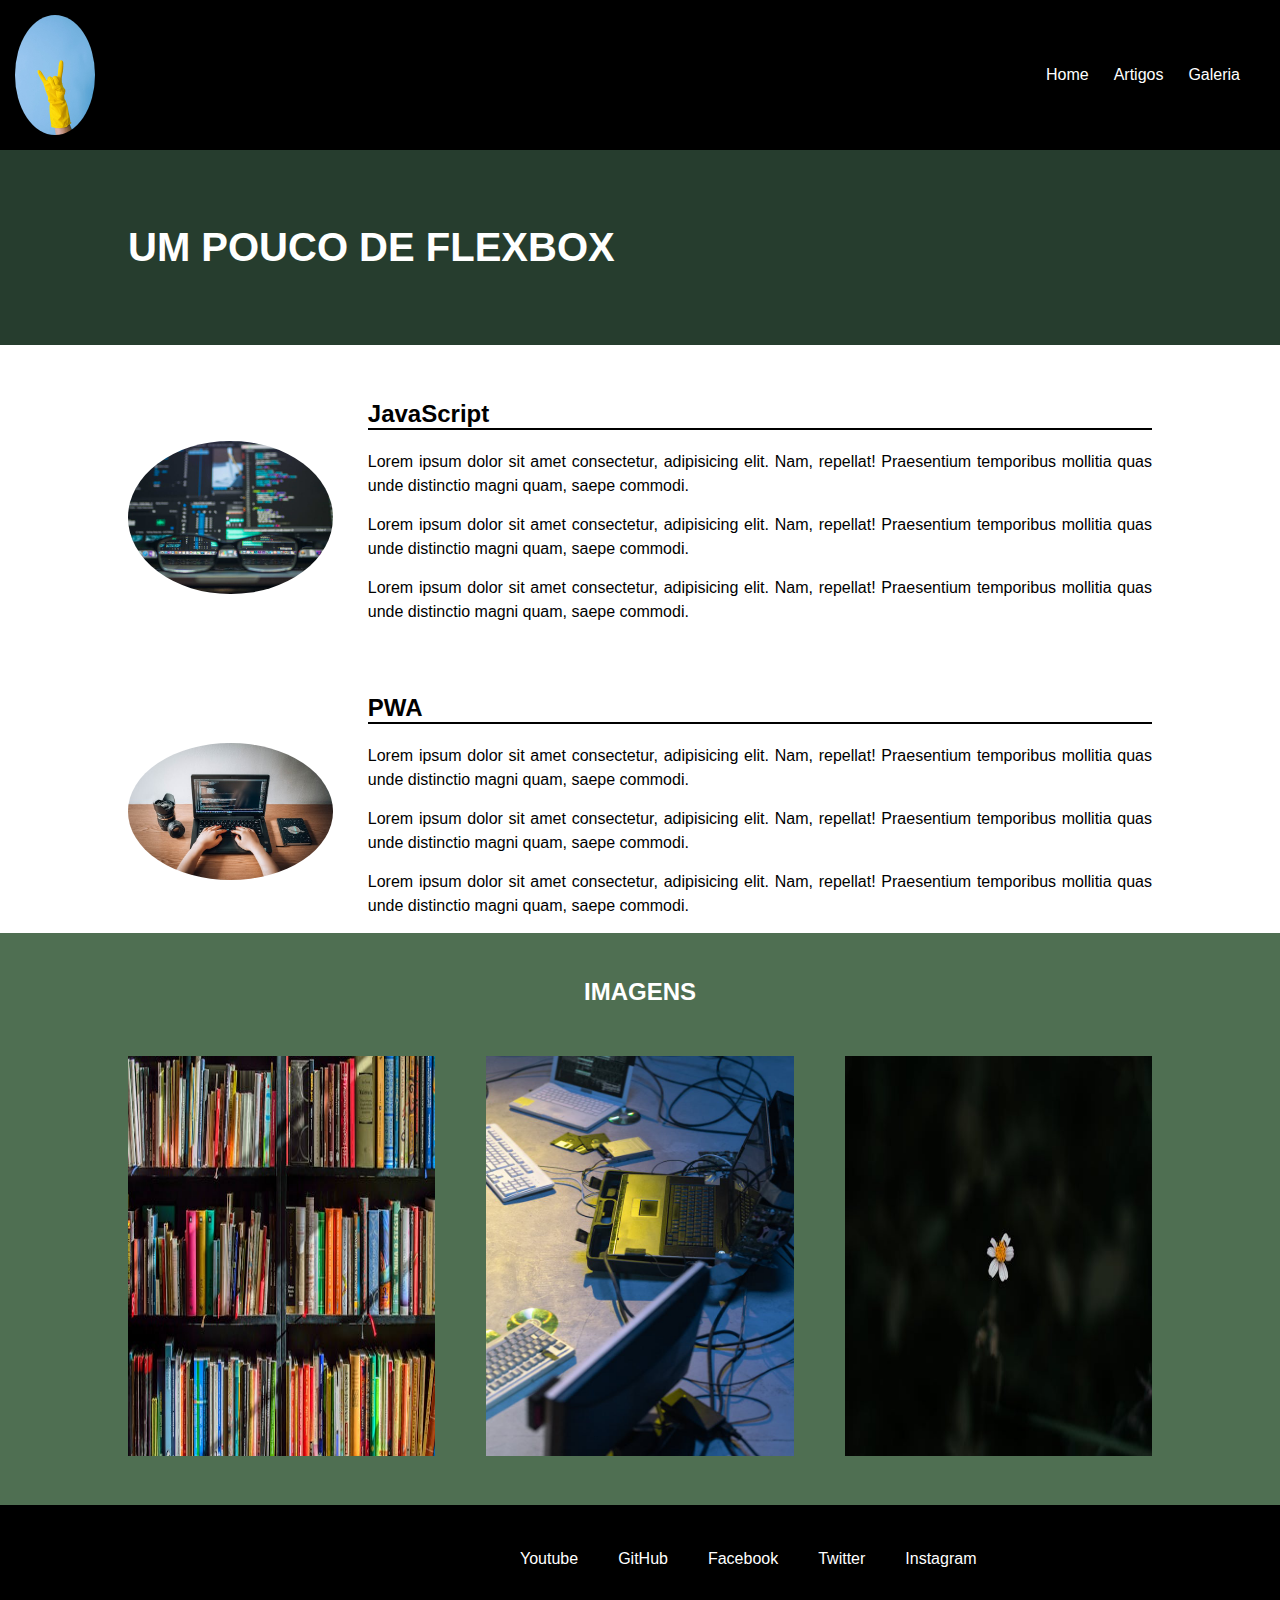
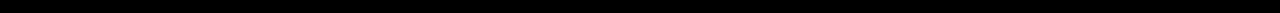
<file: estudos_3/index.html>
<!DOCTYPE html>
<html lang="en">
<head>
    <meta charset="UTF-8">
    <meta name="viewport" content="width=device-width, initial-scale=1.0">
    
    <title>Exercício 3</title>
    <link rel="stylesheet" href="css/style.css">
</head>
<body>
    
    <nav class="nav">
        <img class="logo" src="img/logo.jpg" alt="Logo">

        <ul class="lista">
            <li class="lista-item">
                <a class="lista-link" href="#">Home</a>
            </li>

            <li class="lista-item">
                <a class="lista-link" href="pg/artigos.html">Artigos</a>
            </li>

            <li class="lista-item">
                <a class="lista-link" href="pg/galeria.html">Galeria</a>
            </li>
        </ul>
    </nav>

    <header class="header">
        <div class="header-container">
            <h1 class="title-1">UM POUCO DE FLEXBOX</h1>
        </div>
    </header>

    <main>
        <section class="flex-1 container">
            <figure class="w-20">
                <img class="img-100" src="img/foto-1.jpg" alt="visão de computadores atrav´ss de um óculos">
            </figure>

            <div class="w-80">
                <h2 class="title-2">JavaScript</h2>
                <p class="p">Lorem ipsum dolor sit amet consectetur, adipisicing elit. Nam, repellat! Praesentium temporibus mollitia quas unde distinctio magni quam, saepe commodi.</p>
                <p class="p">Lorem ipsum dolor sit amet consectetur, adipisicing elit. Nam, repellat! Praesentium temporibus mollitia quas unde distinctio magni quam, saepe commodi.</p>
                <p class="p">Lorem ipsum dolor sit amet consectetur, adipisicing elit. Nam, repellat! Praesentium temporibus mollitia quas unde distinctio magni quam, saepe commodi.</p>
            </div>
        </section>

        <section class="flex-1 container">
            <figure class="w-20">
                <img class="img-100" src="img/foto-2.jpg" alt="visão do notebook">
            </figure>

            <div class="w-80">
                <h2 class="title-2">PWA</h2>
                <p class="p">Lorem ipsum dolor sit amet consectetur, adipisicing elit. Nam, repellat! Praesentium temporibus mollitia quas unde distinctio magni quam, saepe commodi.</p>
                <p class="p">Lorem ipsum dolor sit amet consectetur, adipisicing elit. Nam, repellat! Praesentium temporibus mollitia quas unde distinctio magni quam, saepe commodi.</p>
                <p class="p">Lorem ipsum dolor sit amet consectetur, adipisicing elit. Nam, repellat! Praesentium temporibus mollitia quas unde distinctio magni quam, saepe commodi.</p>
            </div>
        </section>

        <section class="secao-1">
            <div class="secao-container">
                <h2>IMAGENS</h2>

                <div class="flex-1">
                    <figure class="w-30">
                        <img class="img-100-square" src="img/foto-3.jpg" alt="">
                    </figure>
                    <figure class="w-30">
                        <img class="img-100-square" src="img/foto-4.jpg" alt="">
                    </figure>
                    <figure class="w-30">
                        <img class="img-100-square" src="img/foto-5.jpg" alt="">
                    </figure>
                </div>
            </div>
           

        </section>
    </main>
 
    <footer class="footer">
        <ul class="footer2">
            <li class="li">Youtube</li>
            <li class="li">GitHub</li>
            <li class="li">Facebook</li>
            <li class="li">Twitter</li>
            <li class="li">Instagram</li>
        </ul>
    </footer>

</body>
</html>
</file>
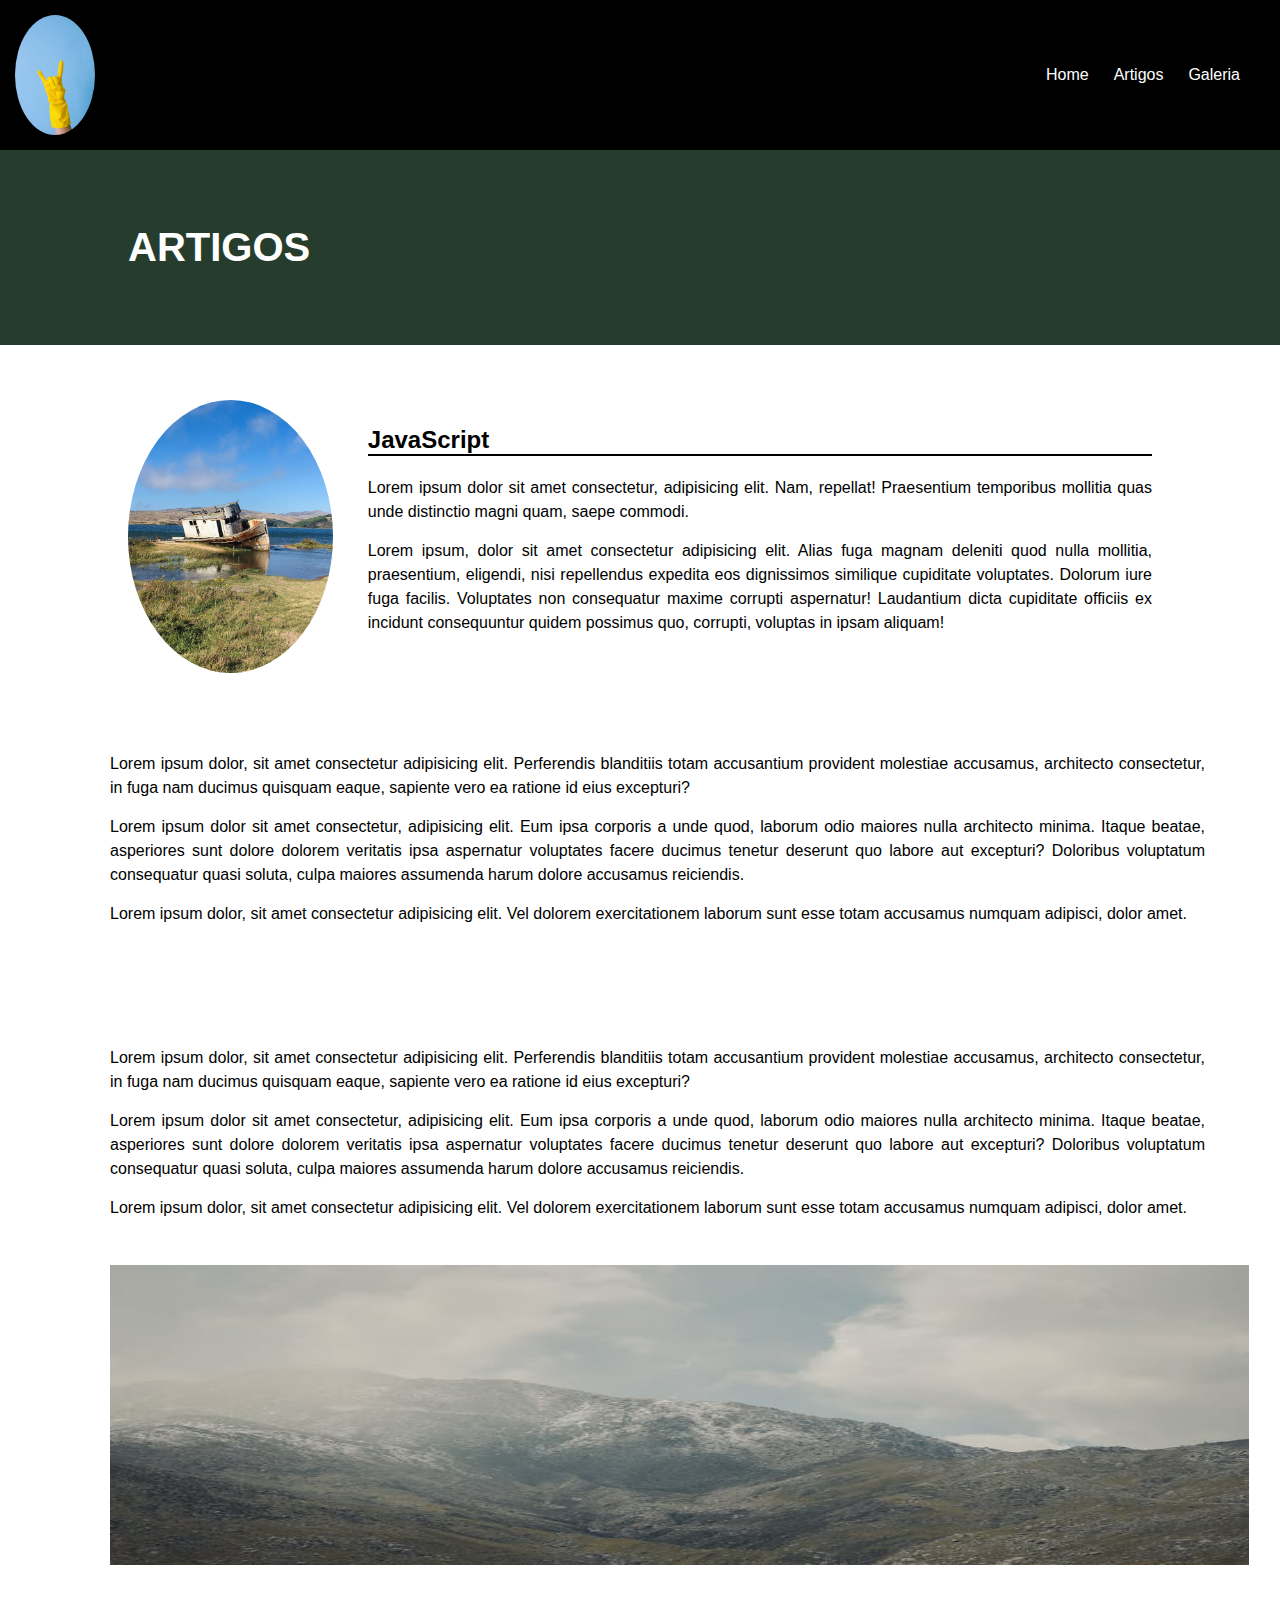
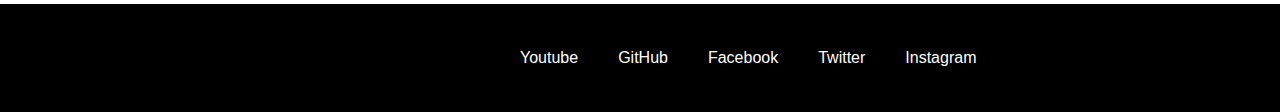
<file: estudos_3/pg/artigos.html>
<!DOCTYPE html>
<html lang="en">
<head>
    <meta charset="UTF-8">
    <meta name="viewport" content="width=device-width, initial-scale=1.0">
    <title>Artigos</title>
    <link rel="stylesheet" href="../css/style.css">
</head>
<body>
    <nav class="nav">
        <img class="logo" src="../img/logo.jpg" alt="Logo">

        <ul class="lista">
            <li class="lista-item">
                <a class="lista-link" href="../index.html">Home</a>
            </li>

            <li class="lista-item">
                <a class="lista-link" href="#">Artigos</a>
            </li>

            <li class="lista-item">
                <a class="lista-link" href="galeria.html">Galeria</a>
            </li>
        </ul>
    </nav>

    <header class="header">
        <div class="header-container">
            <h1 class="title-1">ARTIGOS</h1>
        </div>
    </header>

    <section class="flex-1 container">
        <figure class="w-20">
            <img class="img-100" src="../img/barco-1.jpg" alt="Barco abandonado">
        </figure>

        <div class="w-80">
            <h2 class="title-2">JavaScript</h2>
            <p class="p">Lorem ipsum dolor sit amet consectetur, adipisicing elit. Nam, repellat! Praesentium temporibus mollitia quas unde distinctio magni quam, saepe commodi.</p>
            <p class="p">Lorem ipsum, dolor sit amet consectetur adipisicing elit. Alias fuga magnam deleniti quod nulla mollitia, praesentium, eligendi, nisi repellendus expedita eos dignissimos similique cupiditate voluptates. Dolorum iure fuga facilis. Voluptates non consequatur maxime corrupti aspernatur! Laudantium dicta cupiditate officiis ex incidunt consequuntur quidem possimus quo, corrupti, voluptas in ipsam aliquam!</p>
        </div>
    </section>

    <article class="article1">
        <p class="p">Lorem ipsum dolor, sit amet consectetur adipisicing elit. Perferendis blanditiis totam accusantium provident molestiae accusamus, architecto consectetur, in fuga nam ducimus quisquam eaque, sapiente vero ea ratione id eius excepturi?</p>
        <p class="p">Lorem ipsum dolor sit amet consectetur, adipisicing elit. Eum ipsa corporis a unde quod, laborum odio maiores nulla architecto minima. Itaque beatae, asperiores sunt dolore dolorem veritatis ipsa aspernatur voluptates facere ducimus tenetur deserunt quo labore aut excepturi? Doloribus voluptatum consequatur quasi soluta, culpa maiores assumenda harum dolore accusamus reiciendis.</p>
        <p class="p">Lorem ipsum dolor, sit amet consectetur adipisicing elit. Vel dolorem exercitationem laborum sunt esse totam accusamus numquam adipisci, dolor amet.</p>
    </article>

    <article class="article2">
        <p class="p">Lorem ipsum dolor, sit amet consectetur adipisicing elit. Perferendis blanditiis totam accusantium provident molestiae accusamus, architecto consectetur, in fuga nam ducimus quisquam eaque, sapiente vero ea ratione id eius excepturi?</p>
        <p class="p">Lorem ipsum dolor sit amet consectetur, adipisicing elit. Eum ipsa corporis a unde quod, laborum odio maiores nulla architecto minima. Itaque beatae, asperiores sunt dolore dolorem veritatis ipsa aspernatur voluptates facere ducimus tenetur deserunt quo labore aut excepturi? Doloribus voluptatum consequatur quasi soluta, culpa maiores assumenda harum dolore accusamus reiciendis.</p>
        <p class="p">Lorem ipsum dolor, sit amet consectetur adipisicing elit. Vel dolorem exercitationem laborum sunt esse totam accusamus numquam adipisci, dolor amet.</p>
    </article>

    <figure class="w-fig">
        <img class="img-art" src="../img/montanha1.jpg" alt="">
    </figure>

    <footer class="footer">
        <ul class="footer2">
            <li class="li">Youtube</li>
            <li class="li">GitHub</li>
            <li class="li">Facebook</li>
            <li class="li">Twitter</li>
            <li class="li">Instagram</li>
        </ul>
    </footer>
</body>
</html>
</file>
<file: estudos_3/css/style.css>
*{
    margin: 0;
    padding: 0;
    font-family: helvetica;
}

.nav{
    background-color: black;
    color: white;
    display: flex;
    justify-content: space-between;
    align-items: center;
    padding: 15px;
}

.logo{
    width: 80px;
    border-radius: 50%;
}

.lista{
    display: flex;
    align-items: center;
}

.lista-item{
    list-style: none;
    margin-right: 25px;
}

.lista-link{
    text-decoration: none;
    color: white;
}

.lista-link:hover{
    text-shadow: 2px 2px 1px white;
    text-decoration: underline;
    transition: 0.5s;
}

.header{
    background-color:  #263d2e;
    color: white;
}

.header-container{
    width: 80%;
    margin: 0 auto;
    padding-top: 75px;
    padding-bottom: 75px;
}

.title-1{
    font-size: 40px;
}

.container{
    width: 80%;
    margin: 0 auto;
    padding-top: 55px;
}

.flex-1{
    display: flex;
    justify-content: space-between;
    align-items: center; 
}

.w-20{
    width: 20%;
}

.w-80{
    width: 80%;
}

.img-100{
    width: 100%;
    border-radius: 50%;
}

.title-2{
    margin-left: 35px;
    border-bottom: 2px solid black;
    margin-bottom: 20px;
}

.p{
    line-height: 1.5;
    margin-bottom: 15px;
    padding-left: 35px;
    text-align: justify;
}

.secao-1{
    background-color: #4F6F52;
    color: white;
    text-align: center;
    padding-top: 45px;
    padding-bottom: 45px;
}

.img-100-square{
    width: 100%;
    height: 400px;
}

.w-30{
    width: 30%;
    padding-top: 50px;
    height: 50%;
}

.secao-container{
    width: 80%;
    margin: 0 auto;
}

.footer2{
    display: flex;
    justify-content: space-around;
    align-items:  center;
}

.footer{
    background-color: black;
    padding: 25px 500px;
}

.li{
    display: flex;
    color: white;
    list-style: none;
    padding: 10px;
    margin: 10px;
   align-items: center;
    justify-content: center;
}

.article1{
    margin: 0 auto;
    padding: 75px 75px;
    text-align: justify;
}

.article2{
    margin: 0 auto;
    padding: 30px 75px;
    text-align: justify;
}

.img-art{
    width: 100%;
    height: 300px;
    margin-bottom: 35px;
    
}

.w-fig{
    width: 89%; 
    padding-left: 110px;
}

.secao-imagem{
    display: flex;
    justify-content: space-between;
    margin-top: 25px;
    height: 50vh;
}
.secao-imagem2{
    display: flex;
    justify-content: space-between;
    margin-top: 25px;
    height: 80px;
    margin-bottom: 25px;
}

.secao-imagem3{
    margin-top: 25px;
    display: flex;
    justify-content: space-between;
}

.img-100-1{
    width: 100% !important;
}
</file>
